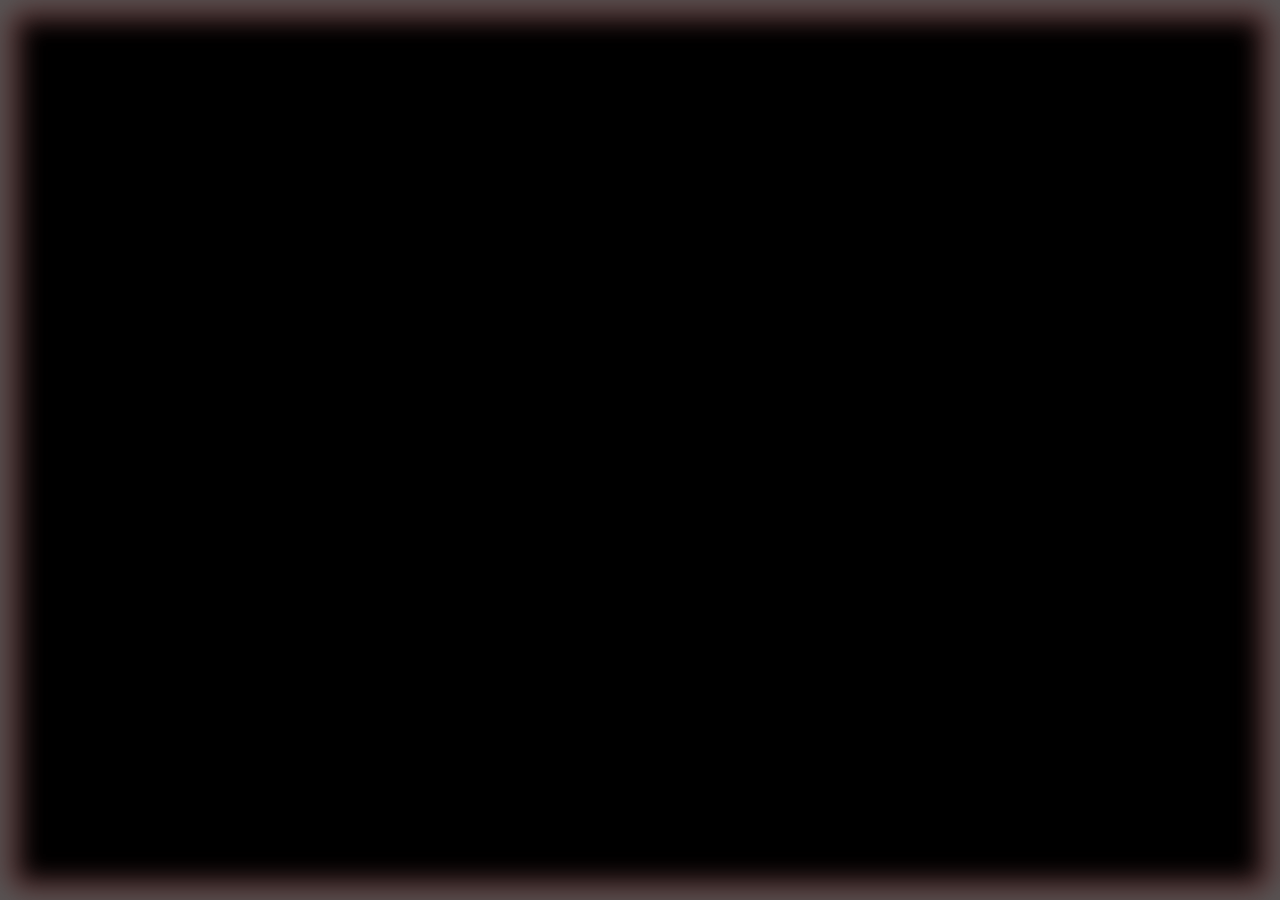
<file: index.html>
<!DOCTYPE html>
<html lang="en">
<head>
    
    <meta charset="UTF-8">
    <meta http-equiv="X-UA-Compatible" content="IE=edge">
    <meta name="viewport" content="width=device-width, initial-scale=1.0">
    
    <link rel="stylesheet" href="style.css">
    
    <title>Document</title>
</head>

<body>
    <div class="wrapper">
   

        <div class="text-container">     
            <img class="main-img absolute-position" src="Monsters-in-a-Dream.jpg" alt="">
        
          
            <p class="text-box">
               <span class="s2">"Those who dream by day&nbsp</span>
               <span class="s3">are cognizant of many things&nbsp</span>
               <span class="s4">which escape those&nbsp</span>
               <span class="s5">who dream only by night"</span>    
            </p>   
            <div class ="s6 author-text">
                ~ Edgar Allan Poe ~
            </div>
        </div>
                 

            <img class="smile-img  face1" src="darkFace2.jpg" alt=""> 
            <img class="smile-img face2" src="darkface.jpg" alt="">
            <img class="smile-img face3" src="smile3.jpg" alt="">
            <img class="smile-img face4" src="smile4.jpg" alt=""> 
 
        <div class="line-container">

            <div class="line"></div>
            <div class="line8"></div> 
            
            <div class="line2"></div>
            <div class="line9"></div>

            <div class="line3"></div>
            <div class="line10"></div>

            <div class="line4"></div> 
            <div class="line11"></div>

            <div class="line5"></div>
            <div class="line12"></div>

            <div class="line6"></div>
            <div class="line13"></div>

            <div class="line7"></div>
            <div class="line14"></div>
        </div>     
    
          <img class="final-img" src="smilehat.jpg" alt="">
 </div>   
</body>
</html>
</file>
<file: style.css>
html{
    height: -webkit-fill-available;
    width: 100vw;
    font-size: 2vw;
}

body{
    display: flex;
    justify-content: center;
    align-items: center; 
    min-height: 100vh;
    min-height: -webkit-fill-available;
    min-width: 100vw;
    margin: 0;
    padding: 0;
    background-color: black; 
    overflow: hidden;
    
}

.wrapper{
    position: fixed;
    max-height: 100vh;
    height:100%;
    max-width: 100vw;
    width: 100%;
    display: flex;
    justify-content: center;
    align-items: center;
    overflow: hidden;
    box-shadow: inset 0px 0px 30px 10px rgb(88, 87, 87), inset 0px 0px 30px 15px rgb(90, 37, 37);
}

@keyframes finalImg{
    0%{opacity: 0;
        filter: blur(4rem);}
    25%{opacity: 0;
        filter: blur(4rem);}
    50%{opacity: .5;
        filter: blur(2rem);}
    75%{opacity: 1;
        filter: blur(1rem);}
    100%{opacity: 1;
        filter: blur(0rem);
    }
}

@keyframes grow{
    0%{width: 0%;
        height: 0%;   
    }

     1%{width: 1%;
        height: .2%;} 

    50%{width: 50%;
        height:.2%;}

    100%{width:200vh;
        height:.2%; }
}  
    
    
@keyframes grow2{
    0%{}

    100%{rotate: 90deg;}
} 

@keyframes grow-rev{
    0%{ }

    100%{rotate: -90deg;}
} 

@keyframes grow3{
    0%{
        height: .20%;
        width: 100vh;}

    100%{
        height: 300%;
        width: 300%;
         }
} 

@keyframes smileTrans {
    0%{ opacity: 0;}
    50% {opacity: .3;}
    75%{opacity: .5}
    100%{opacity: .8;}
    }

@keyframes dream-img{
    0%{opacity: 0;}
    50%{opacity: .03;}
    90%{opacity: .04;}
    100%{opacity: .05;}
}

@keyframes clearText {
    0%{opacity: 1;}
    100%{opacity: 0;}
}


@keyframes textFade {
0%{ color: #02000a;}
25%{ color: #100152;
    text-shadow: 0px 0px 1px #585759}
50%{ color: #0c023d;
    text-shadow: 0px 0px 1px #585759, 0px 0px 2px #79797a, 0px 0px 3px #1f02a1;}
75%{ color: #01012e;
    text-shadow: 0px 0px 2px #585759, 0px 0px 3px #79797a, 0px 0px 4px #1f02a1;;   
    }
100%{ color: #00000a;
    text-shadow: 0px 0px 3px #585759, 0px 0px 4px #79797a, 0px 0px 5px #1f02a1;  
    }
}

 .s1{
    background-color: black;
}
.s2 {
    animation: textFade 10s ease-in-out forwards;
}

.s3 {
    animation: textFade 9.5s ease-in-out .5s forwards;
}

.s4 {
    animation: textFade 9s ease-in-out 1s forwards;
}

.s5 {
    animation: textFade 8.2s ease-in-out 1.5s forwards;
}

.s6 {
    
     animation: textFade 6.5s ease-in-out 3s forwards; 
} 

.text-container{
    animation: clearText 10s ease-in-out 8s 1 forwards; 
}


.absolute-position{
    position: absolute;
    left: 0;
    right: 0;
    top: 0;
    bottom: 0;
    margin: auto;
}
.author-text{
    width:80%;
    position: absolute;
    display: flex;
    justify-content: flex-end;
    align-items: baseline;
    margin-top: 2%;
}

.main-img{
    width: 70vw;
    height: 45vh;
    opacity: 0;
    animation: dream-img 17s ease-in-out 2s forwards; 
}

.smile-img{
    width:20%;
    height:auto; 
    border-radius: 50%;
    opacity: 0;
    
}

.face1{
    position: absolute;
    top: 8%;
    left: 3%;
    animation: smileTrans 15s linear 15s 1 forwards;

}

.face2{
    position: absolute;
    top: 8%;
    right:3%;
    animation: smileTrans 15s linear 17s 1 forwards;
}

.face3{
    position: absolute;
 bottom:8%;
 left: 3%;
 animation: smileTrans 15s linear 14s 1 forwards;
}

.face4{
    position: absolute;
    bottom: 8%;
    right:3%;
    animation: smileTrans 15s linear 16s 1 forwards;

}


.line-container{
 display: flex;
 justify-content: center;
 align-items: center;
    position: absolute;
    width: 100vw;
    height:100vh;
    background-color: transparent;
}


.line{
    position: absolute;
    width: 0%;
    height: 0%;
    border: 0;
    background: #2b0e47;
    animation: grow 3s linear 18s 1 forwards, grow2 3s linear 21s forwards, grow3 2s linear 24s forwards;
          
}

 .line2{
    position: absolute ;
    width: 0%;
    height: 0%;
    border: 0;
    background: #230f69;  
    animation: grow 3s linear 20s 1 forwards, grow2 3s linear 23s forwards, grow3 2s linear 26s forwards;
} 

.line3{
    position: absolute ; 
    width: 0%;
    height:0%;
    border: 0;
    background: #370cc4;   
    animation: grow 3s linear 22s 1 forwards, grow2 3s linear 25s forwards,grow3 2s linear 28s forwards;
} 

.line4{
    position: absolute ; 
    width: 0%;
    height:0%;
    border: 0;
    background: #140786;    
    animation: grow 3s linear 24s 1 forwards, grow2 3s linear 27s forwards,grow3 2s linear 30s forwards;
}

.line5{
    position: absolute ; 
    width: 0%;
    height:0%;
    border: 0;
    background: #11377e;   
    animation: grow 3s linear 26s 1 forwards, grow2 3s linear 29s forwards,grow3 2s linear 32s forwards;
}

.line6{
    position: absolute ; 
    width: 0%;
    height:0%;
    border: 0;
    background: #020857;   
    animation: grow 3s linear 28s 1 forwards, grow2 3s linear 31s forwards,grow3 2s linear 34s forwards;
}


.line7{
    position: absolute ; 
    width: 0%;
    height:0%;
    border: 0;
    background: #000000;  
    animation: grow 3s linear 30s 1 forwards, grow2 3s linear 33s forwards, grow3 2s linear 36s forwards;
}

.line8{
    position: absolute;
    width: 0%;
    height: 0%;
    border: 0;
    animation: grow 3s linear 18s 1 forwards, grow-rev 3s linear 21s forwards, grow3 2s linear 24s forwards;
    background: #2b0e47;    
}

  .line9{
   position: absolute ;
    width: 0%;
    height: 0%;
    border: 0;
    background: #230f69; 
   animation: grow 3s linear 20s 1 forwards, grow-rev 3s linear 23s forwards,grow3 2s linear 26s forwards;
}  

.line10{
    position: absolute ; 
    width: 0%;
    height:0%;
    border: 0;
    background: #370cc4;  
    animation: grow 3s linear 22s 1 forwards, grow-rev 3s linear 25s forwards,grow3 2s linear 28s forwards;
}


.line11{
    position: absolute ; 
    width: 0%;
    height:0%;
    border: 0;
    background: #140786;  
    animation: grow 3s linear 24s 1 forwards, grow-rev 3s linear 27s forwards,grow3 2s linear 30s forwards;
}

.line12{
    position: absolute ; 
    width: 0%;
    height:0%;
    border: 0;
    background: #11377e;   
    animation: grow 3s linear 26s 1 forwards, grow-rev 3s linear 29s forwards,grow3 2s linear 32s forwards;
} 

.line13{
    position: absolute ; 
    width: 0%;
    height:0%;
    border: 0;
    background: #020857;  
    animation: grow 3s linear 28s 1 forwards, grow-rev 3s linear 31s forwards,grow3 2s linear 34s forwards;
} 


.line14{
    position: absolute ; 
    width: 0%;
    height:0%;
    border: 0;
    background: #000000;   
    animation: grow 3s linear 30s 1 forwards, grow-rev 3s linear 33s forwards, grow3 2s linear 36s forwards;
} 


.final-img{
    position:absolute;
    width: 40vw;
    height:auto;
    z-index: 15;
    opacity: 0;
    border-radius: 30%;
    animation: finalImg 2s linear 35.8s 1 forwards;   
}

@media (max-width: 767.98px) { 
 html{
    font-size: 3vw;
  
 }

 .text-box{
    margin-left: 3%;
    margin-right: 3%;
 }

 .face1{
    top:12%;
    left:10%;
 }

 .face2{
    top:12%;
    right: 10%;

 }

 .face3{
    bottom: 12%;
    left: 10%;
 }

 .face4{
bottom:12%;
right:10%;
 }

 .final-img{
    width: 60vw;
 }

 }


 @media (max-width: 500.98px) { 

    html{
        font-size: 4vw;
      
     }

     .face1{
        top:20%;
        left:20%;
     }

     .face2{
        top:20%;
        right: 20%;
    
     }
    
     .face3{
        bottom: 20%;
        left: 20%;
     }
    
     .face4{
    bottom:20%;
    right:20%;
     }
    



  }
</file>
